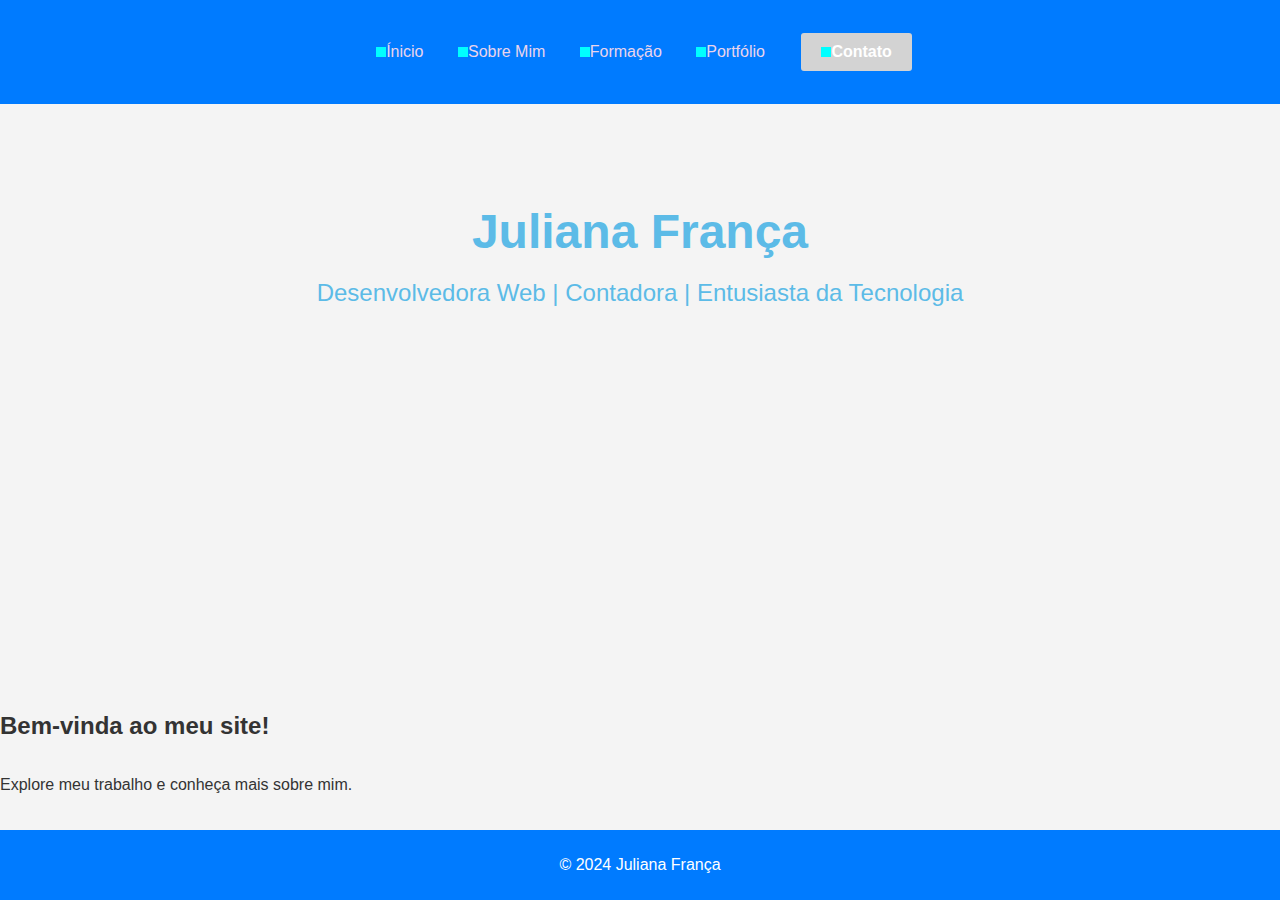
<file: index.html>
<!DOCTYPE html>
<html lang="pt-BR">
<head>
    <meta charset="UTF-8">
    <meta name="viewport" content="width=device-width, initial-scale=1.0">
    <title>Meu Site</title>
    <link rel="stylesheet" href="css/- styles.css">

</head>
<body>
    <header>

        <nav>
            <ul>
                <!-- Links das páginas do site com a classe button -->
                <a href="index.html"><span></span>Ínicio</a>
                <a href="sobre.html"><span></span>Sobre Mim</a>
                <a href="formacao.html"><span></span>Formação</a>
                <a href="portfolio.html"><span></span>Portfólio</a>
                <a id="button" href="contato.html"><span></span>Contato</a>
            </ul>
        </nav>
    </header>
    <div class="hero">
        <div class="hero-content">
            <h1>Juliana França</h1>
            <p>Desenvolvedora Web | Contadora | Entusiasta da Tecnologia</p>
        </div>
    </div>
    <main>
        <!-- Conteúdo principal -->
    </main>
    <h2>Bem-vinda ao meu site!</h2>
        <p>Explore meu trabalho e conheça mais sobre mim.</p>
        <!-- Imagem abaixo do texto -->
    </main>
        <!-- Rodapé do site -->
    <footer>
        <p>© 2024 Juliana França</p>
    </footer>
</body>
</html>
</file>
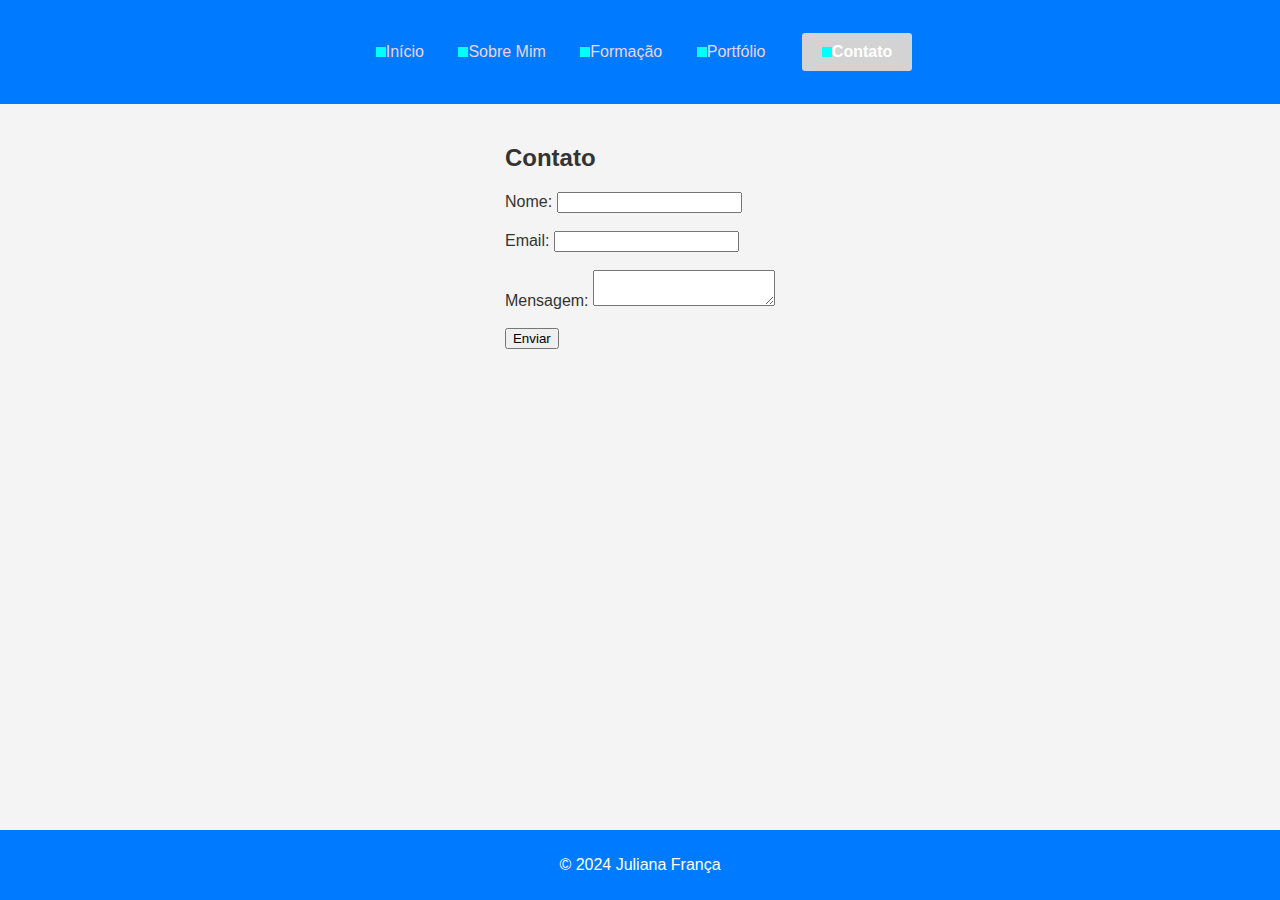
<file: contato.html>
<!DOCTYPE html>
<html lang="pt-BR">
<head>
    <meta charset="UTF-8">
    <meta name="viewport" content="width=device-width, initial-scale=1.0">
    <title>Contato - Juliana França</title>
    <!-- Link para o arquivo CSS externo -->
    <link rel="stylesheet" href="css/- styles.css">
</head>
<body>
    <header>
        <nav>
            <ul>
                <!-- Links das páginas do site -->
                <a href="index.html"><span></span>Início</a>
                <a href="sobre.html"><span></span>Sobre Mim</a>
                <a href="formacao.html"><span></span>Formação</a>
                <a href="portfolio.html"><span></span>Portfólio</a>
                <a id="button" href="contato.html"><span></span>Contato</a>
            </ul>
        </nav>
    </header>

    <!-- Conteúdo principal da página "Contato" -->
    <main>
        <h2>Contato</h2>
        <!-- Formulário de contato -->
        <form>
            <!-- Preencher nome -->
            <label for="nome">Nome:</label>
            <input type="text" id="nome" name="nome" required><br><br>

            <!-- Preencher email -->
            <label for="email">Email:</label>
            <input type="email" id="email" name="email" required><br><br>

            <!-- Local para colocarem mensagem -->
            <label for="mensagem">Mensagem:</label>
            <textarea id="mensagem" name="mensagem" required></textarea><br><br>

            <!-- Botão de enviar -->
            <input type="submit" value="Enviar">
        </form>
    </main>

    <!-- Rodapé do site -->
    <footer>
        <p>&copy; 2024 Juliana França</p>
    </footer>
</body>
</html>
</file>
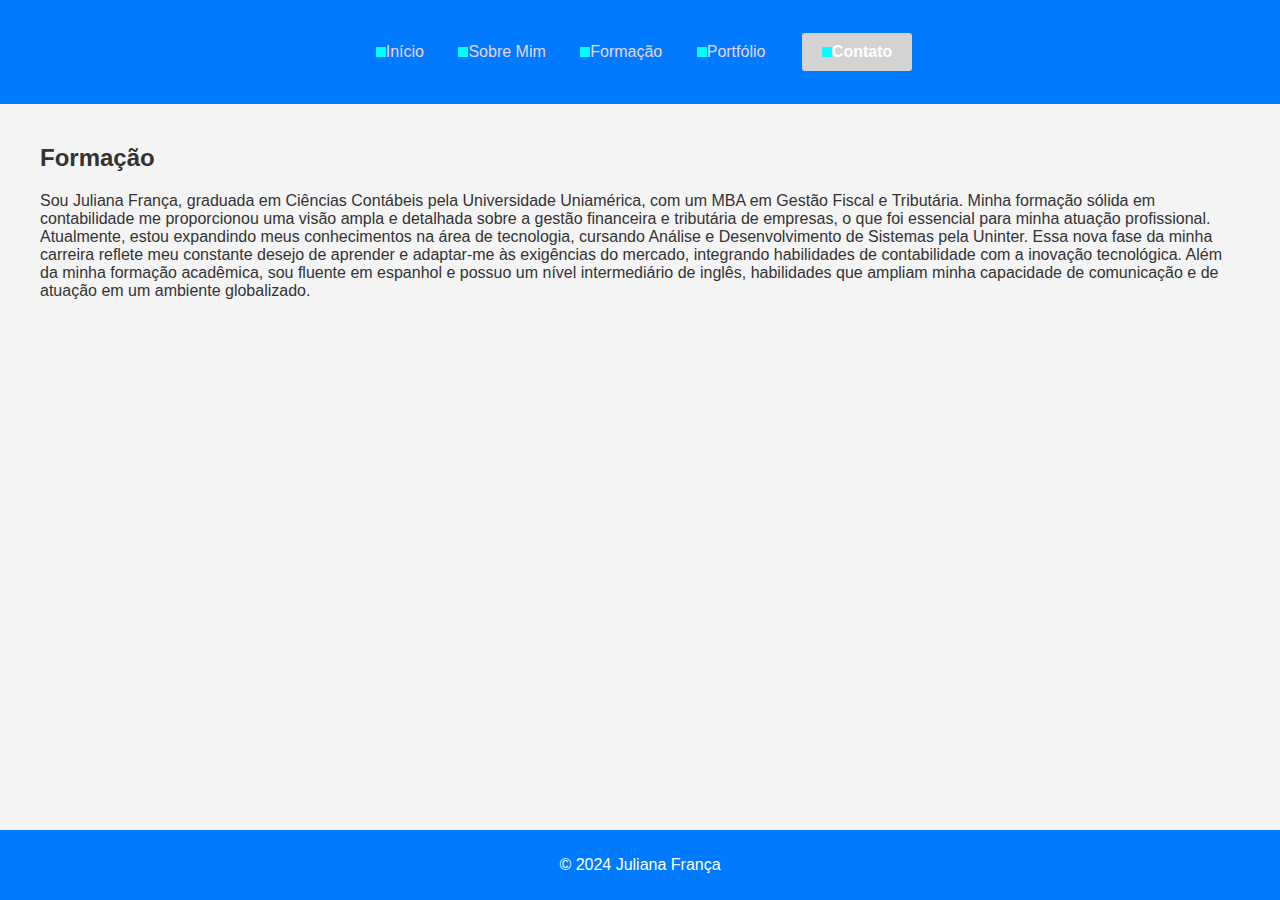
<file: formacao.html>
<!DOCTYPE html>
<html lang="pt-BR">
<head>
    <meta charset="UTF-8">
    <meta name="viewport" content="width=device-width, initial-scale=1.0">
    <title>Formação - Juliana França</title>
    <!-- Link para o arquivo CSS externo -->
    <link rel="stylesheet" href="css/- styles.css">
</head>
<body>
        <header>
        <nav>
            <ul>
                <!-- Links das páginas do site -->
                <a href="index.html"><span></span>Início</a>
                <a href="sobre.html"><span></span>Sobre Mim</a>
                <a href="formacao.html"><span></span>Formação</a>
                <a href="portfolio.html"><span></span>Portfólio</a>
                <a id="button" href="contato.html"><span></span>Contato</a>
            </ul>
        </nav>
    </header>

    <main>
        <h2>Formação</h2>
        <p>Sou Juliana França, graduada em Ciências Contábeis pela Universidade Uniamérica, com um MBA em Gestão Fiscal e Tributária. Minha formação sólida em contabilidade me proporcionou uma visão ampla e detalhada sobre a gestão financeira e tributária de empresas, o que foi essencial para minha atuação profissional.

Atualmente, estou expandindo meus conhecimentos na área de tecnologia, cursando Análise e Desenvolvimento de Sistemas pela Uninter. Essa nova fase da minha carreira reflete meu constante desejo de aprender e adaptar-me às exigências do mercado, integrando habilidades de contabilidade com a inovação tecnológica.

Além da minha formação acadêmica, sou fluente em espanhol e possuo um nível intermediário de inglês, habilidades que ampliam minha capacidade de comunicação e de atuação em um ambiente globalizado.</p>
    </main>

    <!-- Rodapé do site -->
    <footer>
        <p>&copy; 2024 Juliana França</p>
    </footer>
</body>
</html>
</file>
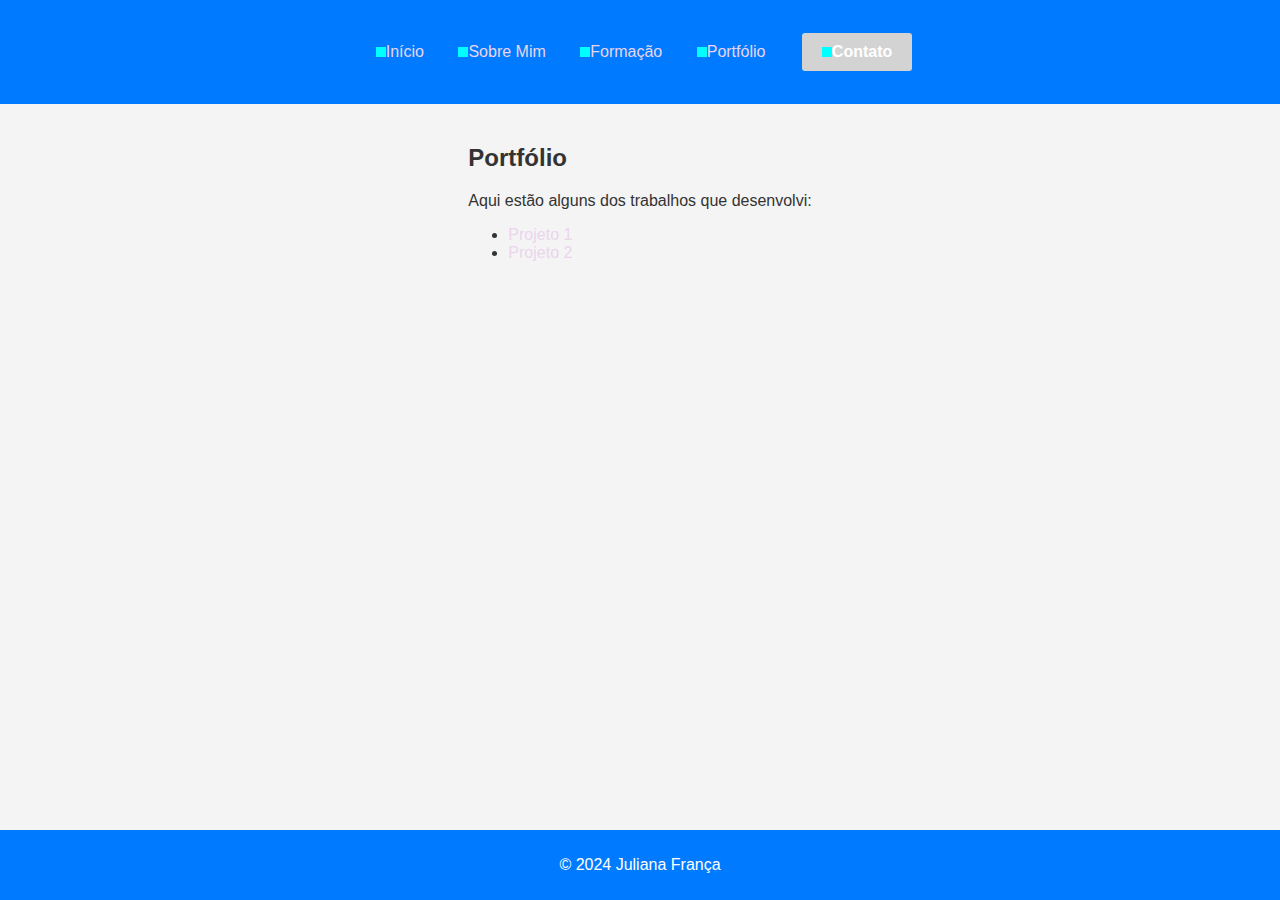
<file: portfolio.html>
<!DOCTYPE html>
<html lang="pt-BR">
<head>
    <meta charset="UTF-8">
    <meta name="viewport" content="width=device-width, initial-scale=1.0">
    <title>Portfólio - Juliana França</title>
    <!-- Link para o arquivo CSS externo -->
    <link rel="stylesheet" href="css/- styles.css">
</head>
<body>
    <header>
        <nav>
            <ul>
                <!-- Links das páginas do site -->
                <a href="index.html"><span></span>Início</a>
                <a href="sobre.html"><span></span>Sobre Mim</a>
                <a href="formacao.html"><span></span>Formação</a>
                <a href="portfolio.html"><span></span>Portfólio</a>
                <a id="button" href="contato.html"><span></span>Contato</a>
            </ul>
        </nav>
    </header>

    <main>
        <h2>Portfólio</h2>
        <p>Aqui estão alguns dos trabalhos que desenvolvi:</p>
        <ul>
            <!-- Lista de links de portfólio -->
            <li><a href="https://exemplo.com">Projeto 1</a></li>
            <li><a href="https://exemplo.com">Projeto 2</a></li>
        </ul>
    </main>

    <!-- Rodapé do site -->
    <footer>
        <p>&copy; 2024 Juliana França</p>
    </footer>
</body>
</html>
</file>
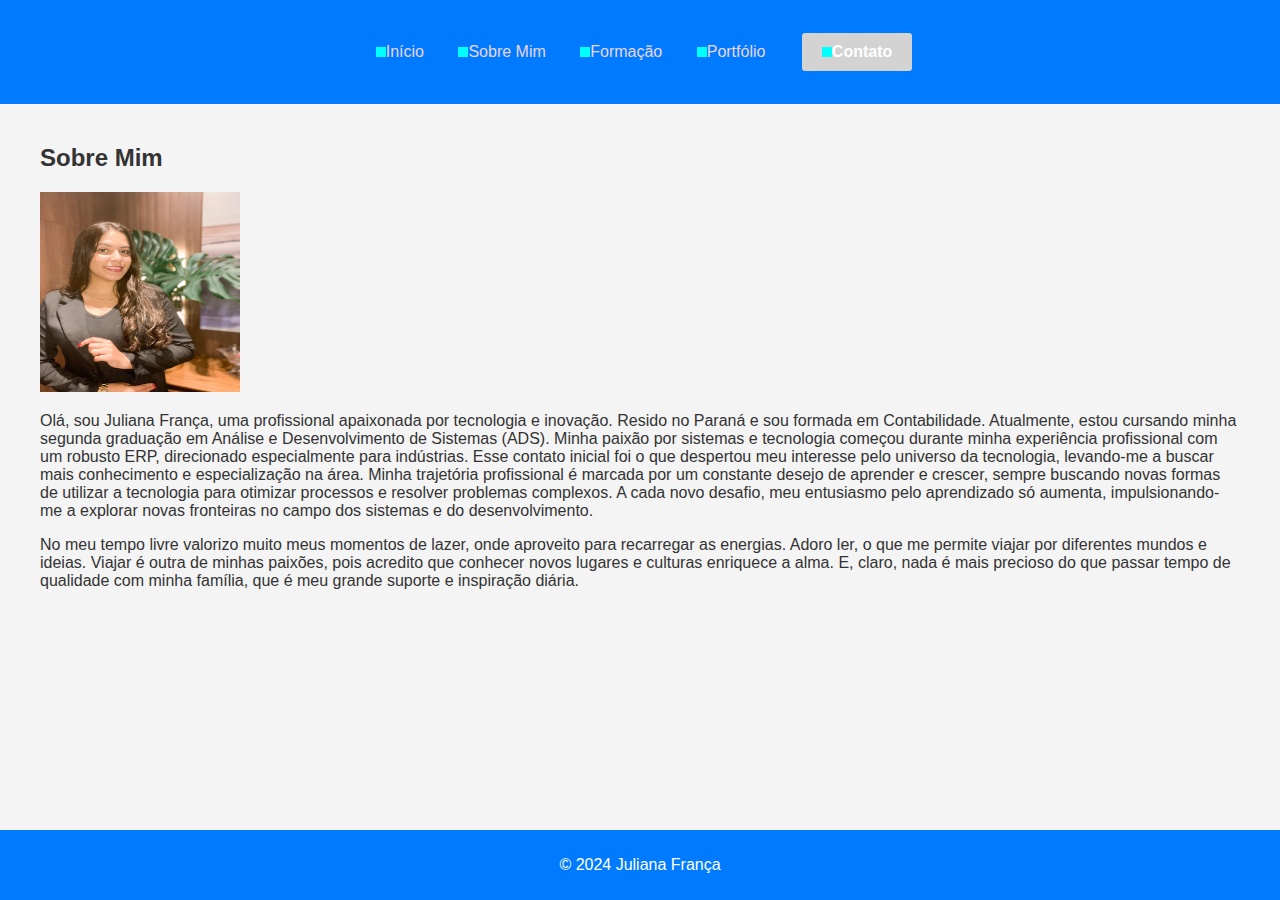
<file: sobre.html>
<!DOCTYPE html>
<html lang="pt-BR">
<head>
    <meta charset="UTF-8">
    <meta name="viewport" content="width=device-width, initial-scale=1.0">
    <title>Sobre Mim - Juliana França</title>
    <!-- Link para o arquivo CSS externo -->
    <link rel="stylesheet" href="css/- styles.css">
</head>
<body>
    <header>
        <nav>
            <ul>
                <!-- Links das páginas do site -->
                <a href="index.html"><span></span>Início</a>
                <a href="sobre.html"><span></span>Sobre Mim</a>
                <a href="formacao.html"><span></span>Formação</a>
                <a href="portfolio.html"><span></span>Portfólio</a>
                <a id="button" href="contato.html"><span></span>Contato</a>
            </ul>
        </nav>
    </header>

    <!-- Conteúdo principal da página "Sobre Mim" -->
    <main>
        <h2>Sobre Mim</h2>
        <img src="images/eu.JPG" width="200" height="200"></img>
        <p>Olá, sou Juliana França, uma profissional apaixonada por tecnologia e inovação. Resido no Paraná e sou formada em Contabilidade. Atualmente, estou cursando minha segunda graduação em Análise e Desenvolvimento de Sistemas (ADS). Minha paixão por sistemas e tecnologia começou durante minha experiência profissional com um robusto ERP, direcionado especialmente para indústrias. Esse contato inicial foi o que despertou meu interesse pelo universo da tecnologia, levando-me a buscar mais conhecimento e especialização na área.

Minha trajetória profissional é marcada por um constante desejo de aprender e crescer, sempre buscando novas formas de utilizar a tecnologia para otimizar processos e resolver problemas complexos. A cada novo desafio, meu entusiasmo pelo aprendizado só aumenta, impulsionando-me a explorar novas fronteiras no campo dos sistemas e do desenvolvimento. </p>
        <p>No meu tempo livre valorizo muito meus momentos de lazer, onde aproveito para recarregar as energias. Adoro ler, o que me permite viajar por diferentes mundos e ideias. Viajar é outra de minhas paixões, pois acredito que conhecer novos lugares e culturas enriquece a alma. E, claro, nada é mais precioso do que passar tempo de qualidade com minha família, que é meu grande suporte e inspiração diária.</p>
    
    </main>
        <!-- Rodapé do site -->
    <footer>
        <p>© 2024 Juliana França</p>
    </footer>
</body>
</html>
</file>
<file: css/- styles.css>
/* Define a fonte padrão e as cores para o texto e fundo */
body {
    font-family: 'Arial', sans-serif;
    margin: 0;
    padding: 0;
    color: #333;
    background-color: #f4f4f4;
    display: flex;
    flex-direction: column;
    min-height: 100vh;
}

/* Estilo do cabeçalho, com fundo azul e alinhamento central */
header {
    background-color: #007BFF;
    padding: 15px 0;
    text-align: center;
}

a {
    color:rgb(234, 213, 236);
    text-decoration: none;
    margin-right: 30px; 
}

/* Estilo da lista de navegação, tornando-a horizontal */
nav ul.nav-links {
    list-style: none;
    padding: 0;
    margin: 0;
    display: flex;
    justify-content: center;
    background-color: #c8a2c8; /* Fundo lilás para a linha dos links */
}

/* Espaçamento e estilo dos links de navegação */
nav ul li {
    margin: 0 10px; /* Espaçamento entre os botões */
}

span {
    display: inline-block;
    background-color: aqua ;
    width: 10px;   
    height: 10px;
}
/* Estilo dos links no menu de navegação com botões cinza claro e moldura */
#button {
    color: #fff;
    text-decoration: none;
    font-weight: bold;
    padding: 10px 20px; /* Padding para criar o botão */
    background-color: #d3d3d3; /* Cor cinza claro para o botão */
    border-radius: 5px; /* Cantos arredondados para os botões */
    transition: background-color 0.3s ease, color 0.3s ease; /* Transição suave */
    display: inline-block; /* Garante que os links sejam exibidos como botões */
    border: 2px solid #007BFF; /* Adiciona uma moldura azul ao redor dos botões */
}

/* Efeito de destaque ao passar o mouse sobre os links */
#button:hover {
    background-color: #aebee0; /* Altera a cor do botão ao passar o mouse */
    color: #333; /* Altera a cor do texto ao passar o mouse */
}

/* Estilo da seção de destaque com imagem de fundo personalizada */
.hero {
    background-size: cover;
    background-position: center;
    color: #5cbbe7;
    text-align: center;
    padding: 100px 20px;
}

/* Estilo do título principal na seção de destaque */
.hero-content h1 {
    font-size: 3em;
    margin: 0;
}

/* Estilo do subtítulo na seção de destaque */
.hero-content p {
    font-size: 1.5em;
    margin: 20px 0 0;
}

/* Configuração de largura máxima para o conteúdo principal */
main {
    max-width: 1200px;
    margin: 20px auto;
    padding: 0 20px;
    flex: 1; /* Faz o conteúdo principal ocupar o espaço disponível */
}

/* Estilo do rodapé, com fundo azul e texto branco */
footer {
    background-color: #007BFF;
    color: #fff;
    text-align: center;
    padding: 10px 0;
    margin-top: 20px;
}
</file>
